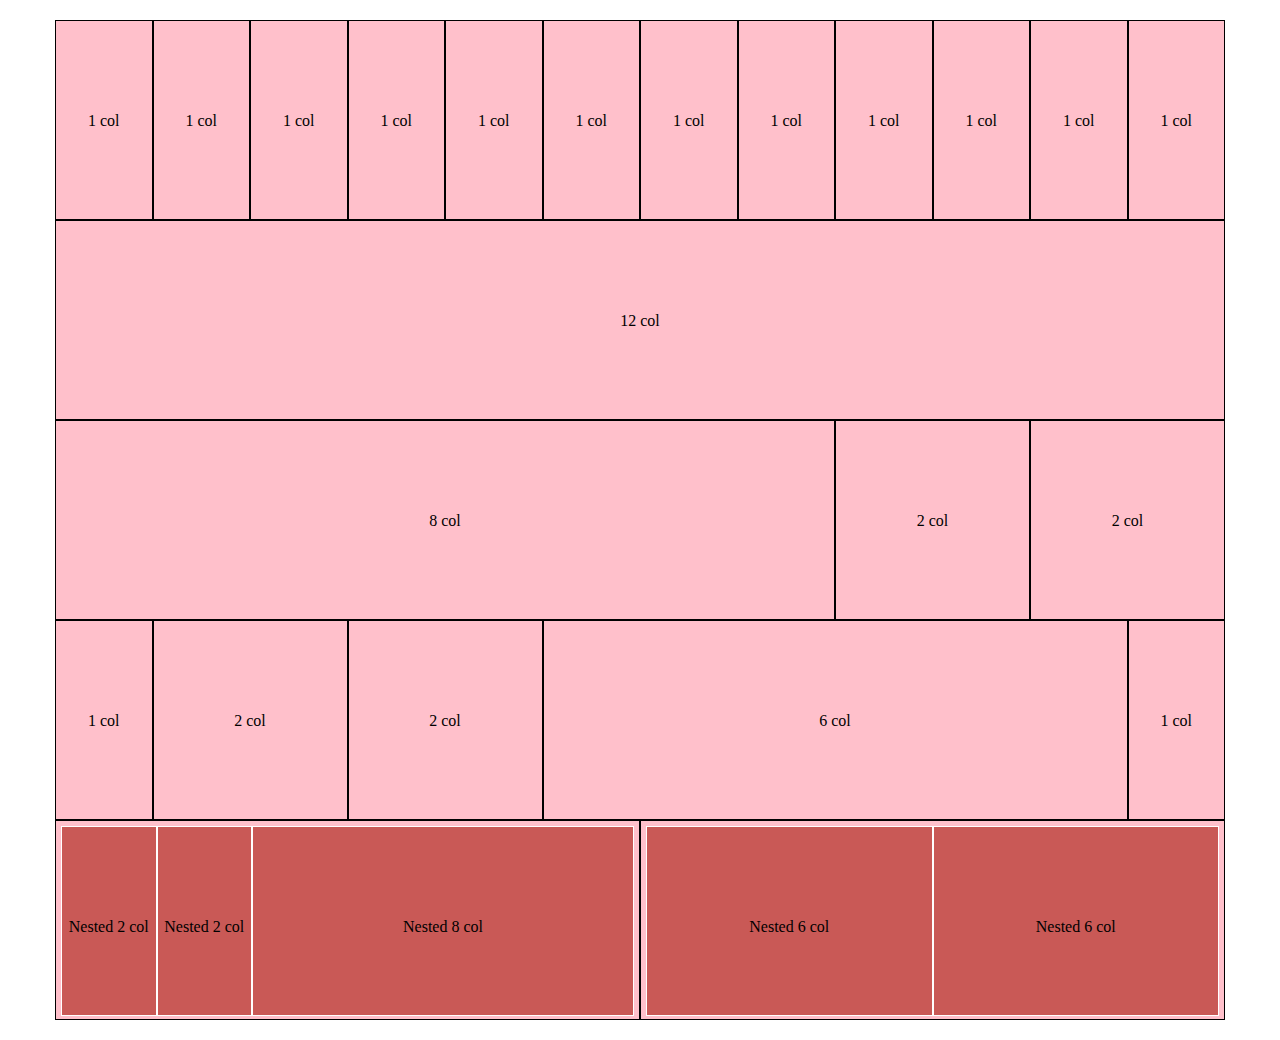
<file: index.html>
<!DOCTYPE html>
<html lang="en">
<head>
  <meta charset="UTF-8">
  <meta name="viewport" content="width=device-width, initial-scale=1.0">
  <meta http-equiv="X-UA-Compatible" content="ie=edge">
  <link rel="stylesheet" href="css/12bool.css">
  <link rel="stylesheet" href="css/style.css">
  <title>Framework a 12 colonne</title>
</head>
<body>
  <div class="container">
    <div class="row">
      <div class="col-1"><span>1 col</span></div>
      <div class="col-1"><span>1 col</span></div>
      <div class="col-1"><span>1 col</span></div>
      <div class="col-1"><span>1 col</span></div>
      <div class="col-1"><span>1 col</span></div>
      <div class="col-1"><span>1 col</span></div>
      <div class="col-1"><span>1 col</span></div>
      <div class="col-1"><span>1 col</span></div>
      <div class="col-1"><span>1 col</span></div>
      <div class="col-1"><span>1 col</span></div>
      <div class="col-1"><span>1 col</span></div>
      <div class="col-1"><span>1 col</span></div>
    </div>
    <div class="row">
      <div class="col-12"><span>12 col</span></div>
    </div>
    <div class="row">
      <div class="col-8"><span>8 col</span></div>
      <div class="col-2"><span>2 col</span></div>
      <div class="col-2"><span>2 col</span></div>
    </div>
    <div class="row">
      <div class="col-1"><span>1 col</span></div>
      <div class="col-2"><span>2 col</span></div>
      <div class="col-2"><span>2 col</span></div>
      <div class="col-6"><span>6 col</span></div>
      <div class="col-1"><span>1 col</span></div>
    </div>
    <div class="row">
        <div class="col-6">
          <div class="row">
            <div class="col-2"><span>Nested 2 col</span></div>
            <div class="col-2"><span>Nested 2 col</span></div>
            <div class="col-8"><span>Nested 8 col</span></div>
          </div>
        </div>
        <div class="col-6">
          <div class="row">
            <div class="col-6"><span>Nested 6 col</span></div>
            <div class="col-6"><span>Nested 6 col</span></div>
          </div>
        </div>
    </div>
  </div>
</body>
</html>
</file>
<file: css/12bool.css>
/* Framework */
* {
  margin: 0;
  padding: 0;
  box-sizing: border-box;
}

[class*="col-"] {
 float: left;
}

.row::after {
  content: '';
  display: table;
  clear: both;
}

.col-1{
  width: calc(100% / 12 * 1);
}

.col-2{
  width: calc(100% / 12 * 2);
}

.col-3{
  width: calc(100% / 12 * 3);
}

.col-4{
  width: calc(100% / 12 * 4);
}

.col-5{
  width: calc(100% / 12 * 5);
}

.col-6{
  width: calc(100% / 12 * 6);
}

.col-7{
  width: calc(100% / 12 * 7);
}

.col-8{
  width: calc(100% / 12 * 8);
}

.col-9{
  width: calc(100% / 12 * 9);
}

.col-10{
  width: calc(100% / 12 * 10);
}

.col-11{
  width: calc(100% / 12 * 11);
}

.col-12{
  width: calc(100% / 12 * 12);
}

.col-offset-1 {
  margin-left: calc(100% / 12 * 1);
}

.col-offset-2 {
  margin-left: calc(100% / 12 * 2);
}

.col-offset-3 {
  margin-left: calc(100% / 12 * 3);
}

.col-offset-4 {
  margin-left: calc(100% / 12 * 4);
}

.col-offset-5 {
  margin-left: calc(100% / 12 * 5);
}

.col-offset-6 {
  margin-left: calc(100% / 12 * 6);
}

.col-offset-7 {
  margin-left: calc(100% / 12 * 7);
}

.col-offset-8 {
  margin-left: calc(100% / 12 * 8);
}

.col-offset-9 {
  margin-left: calc(100% / 12 * 9);
}

.col-offset-10 {
  margin-left: calc(100% / 12 * 10);
}

.col-offset-11 {
  margin-left: calc(100% / 12 * 11);
}

.col-offset-12 {
  margin-left: calc(100% / 12 * 12);
}
/* / framework */
</file>
<file: css/style.css>
.container{
  max-width: 1170px;
  margin: 20px auto;
}

.row {
  height: 200px;
}

.row [class*="col-"]{
  float: left;
  height: 100%;
  border: 1px solid black;
  text-align: center;
  line-height: 200px;
  background-color: pink;
}

.row .row {
  padding: 5px;
}

.row .row [class*="col-"]{
  background-color: rgb(201, 89, 86);
  border: 1px solid white;
}
</file>
